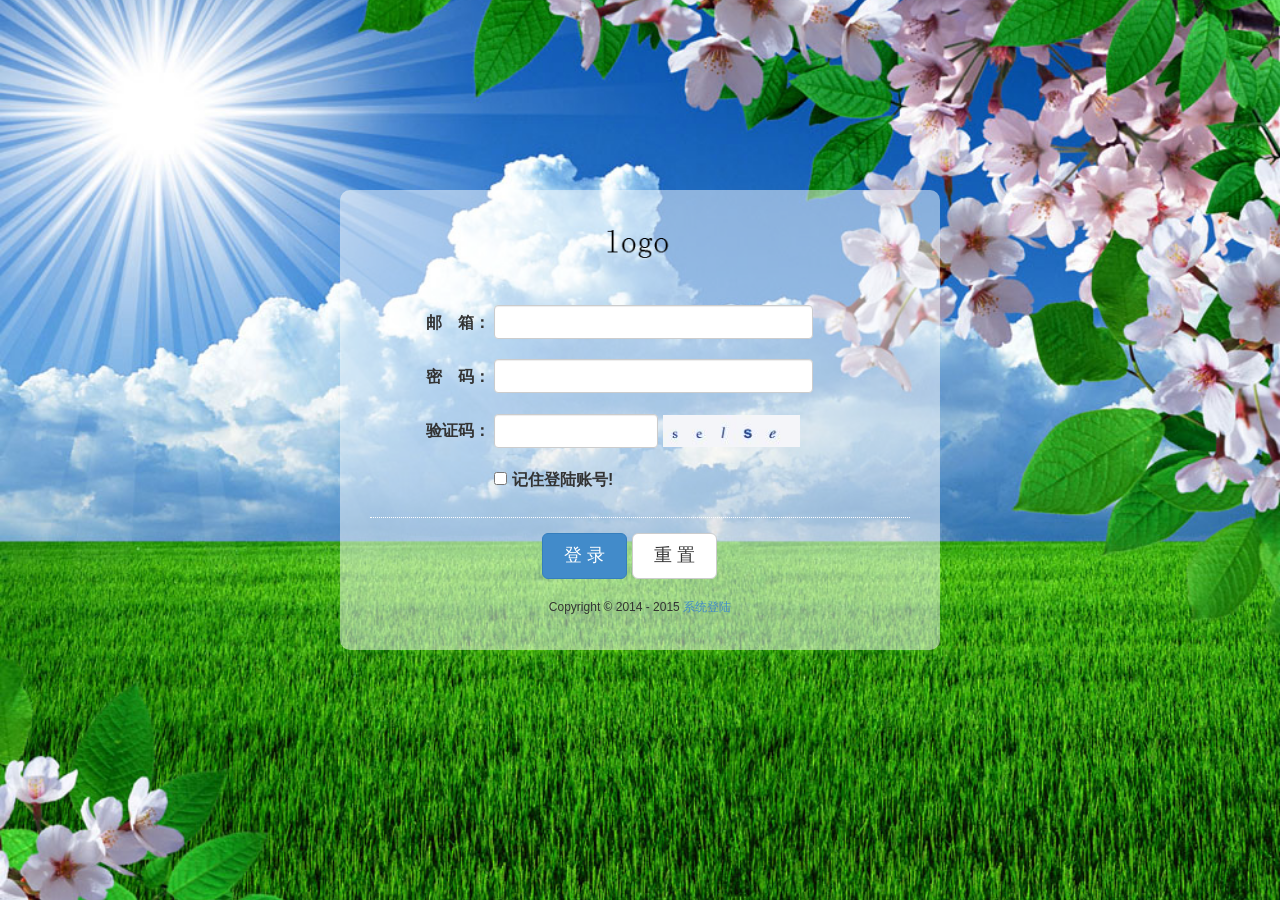
<file: login/login.html>
<!DOCTYPE html>
<html lang="en" class="no-js">

<head>

<meta charset="utf-8">
<title>html5响应式后台登录界面模板</title>
<meta name="viewport" content="width=device-width, initial-scale=1.0">
<meta name="description" content="">
<meta name="author" content="">

<!-- CSS -->

<link rel="stylesheet" href="css/supersized.css">
<link rel="stylesheet" href="css/login.css">
<link href="css/bootstrap.min.css" rel="stylesheet">
<!-- HTML5 shim, for IE6-8 support of HTML5 elements -->
<!--[if lt IE 9]>
	<script src="js/html5.js"></script>
<![endif]-->
<script src="js/jquery-1.8.2.min.js"></script>
<script type="text/javascript" src="js/jquery.form.js"></script>
<script type="text/javascript" src="js/tooltips.js"></script>
<script type="text/javascript" src="js/login.js"></script>
</head>

<body>

<div class="page-container">
	<div class="main_box">
		<div class="login_box">
			<div class="login_logo">
				<img src="images/logo.png" >
			</div>
		
			<div class="login_form">
				<form action="index.html" id="login_form" method="post">
					<div class="form-group">
						<label for="j_username" class="t">邮　箱：</label> 
						<input id="email" value="" name="email" type="text" class="form-control x319 in" 
						autocomplete="off">
					</div>
					<div class="form-group">
						<label for="j_password" class="t">密　码：</label> 
						<input id="password" value="" name="password" type="password" 
						class="password form-control x319 in">
					</div>
					<div class="form-group">
						<label for="j_captcha" class="t">验证码：</label>
						 <input id="j_captcha" name="j_captcha" type="text" class="form-control x164 in">
						<img id="captcha_img" alt="点击更换" title="点击更换" src="images/captcha.jpeg" class="m">
					</div>
					<div class="form-group">
						<label class="t"></label>
						<label for="j_remember" class="m">
						<input id="j_remember" type="checkbox" value="true">&nbsp;记住登陆账号!</label>
					</div>
					<div class="form-group space">
						<label class="t"></label>　　　
						<button type="button"  id="submit_btn" 
						class="btn btn-primary btn-lg">&nbsp;登&nbsp;录&nbsp </button>
						<input type="reset" value="&nbsp;重&nbsp;置&nbsp;" class="btn btn-default btn-lg">
					</div>
				</form>
			</div>
		</div>
		<div class="bottom">Copyright &copy; 2014 - 2015 <a href="#">系统登陆</a></div>
	</div>
</div>

<!-- Javascript -->

<script src="js/supersized.3.2.7.min.js"></script>
<script src="js/supersized-init.js"></script>
<script src="js/scripts.js"></script>
<div style="text-align:center;">
</div>
</body>
</html>
</file>
<file: login/css/login.css>
@charset "utf-8";
/* CSS Document */
.main_box {
    position: absolute; top:50%; left:50%; margin-top:-260px; margin-left: -300px; padding: 30px; width:600px; height:460px;
	background:url(../images/1.png);
    border-radius: 10px;
}
.main_box .setting {position: absolute; top: 5px; right: 10px; width: 10px; height: 10px;}
.main_box .setting a {color: #FF6600;}
.main_box .setting a:hover {color: #555;}
.login_logo {margin-bottom: 20px; height: 45px; text-align: center;}
.login_logo img {height: 45px;}
.login_msg {text-align: center; font-size: 16px;}
.login_form {padding-top: 20px; font-size: 16px;}
.login_box .form-control {display: inline-block; *display: inline; zoom: 1; width: auto; font-size: 18px;}
.login_box .form-control.x319 {width: 319px;}
.login_box .form-control.x164 {width: 164px;}
.login_box .form-group {margin-bottom: 20px;}
.login_box .form-group label.t {width: 120px; text-align: right; cursor: pointer;}
.login_box .form-group.space {padding-top: 15px; border-top: 1px #FFF dotted;}
.login_box .form-group img {margin-top: 1px; height: 32px; vertical-align: top;}
.login_box .m {cursor: pointer;}
.bottom {text-align: center; font-size: 12px;}
</file>
<file: login/css/supersized.css>
/*

	Supersized - Fullscreen Slideshow jQuery Plugin
	Version : 3.2.7
	Site	: www.buildinternet.com/project/supersized
	
	Author	: Sam Dunn
	Company : One Mighty Roar (www.onemightyroar.com)
	License : MIT License / GPL License
	
*/

* { margin:0; padding:0; }
body { background:#111; height:100%; }
	img { border:none; }
	
	#supersized {  display:block; position:fixed; left:0; top:0; overflow:hidden; z-index:-999; height:100%; width:100%; }
		#supersized img { width:auto; height:auto; position:relative; display:none; outline:none; border:none; }
			#supersized.speed img { -ms-interpolation-mode:nearest-neighbor; image-rendering: -moz-crisp-edges; }	/*Speed*/
			#supersized.quality img { -ms-interpolation-mode:bicubic; image-rendering: optimizeQuality; }			/*Quality*/
		
		#supersized li { display:block; list-style:none; z-index:-30; position:fixed; overflow:hidden; top:0; left:0; width:100%; height:100%; background:#111; }
		#supersized a { width:100%; height:100%; display:block; }
			#supersized li.prevslide { z-index:-20; }
			#supersized li.activeslide { z-index:-10; }
				#supersized li.image-loading img{ visibility:hidden; }
			#supersized li.prevslide img, #supersized li.activeslide img{ display:inline; }


#supersized img { max-width: none !important }
</file>
